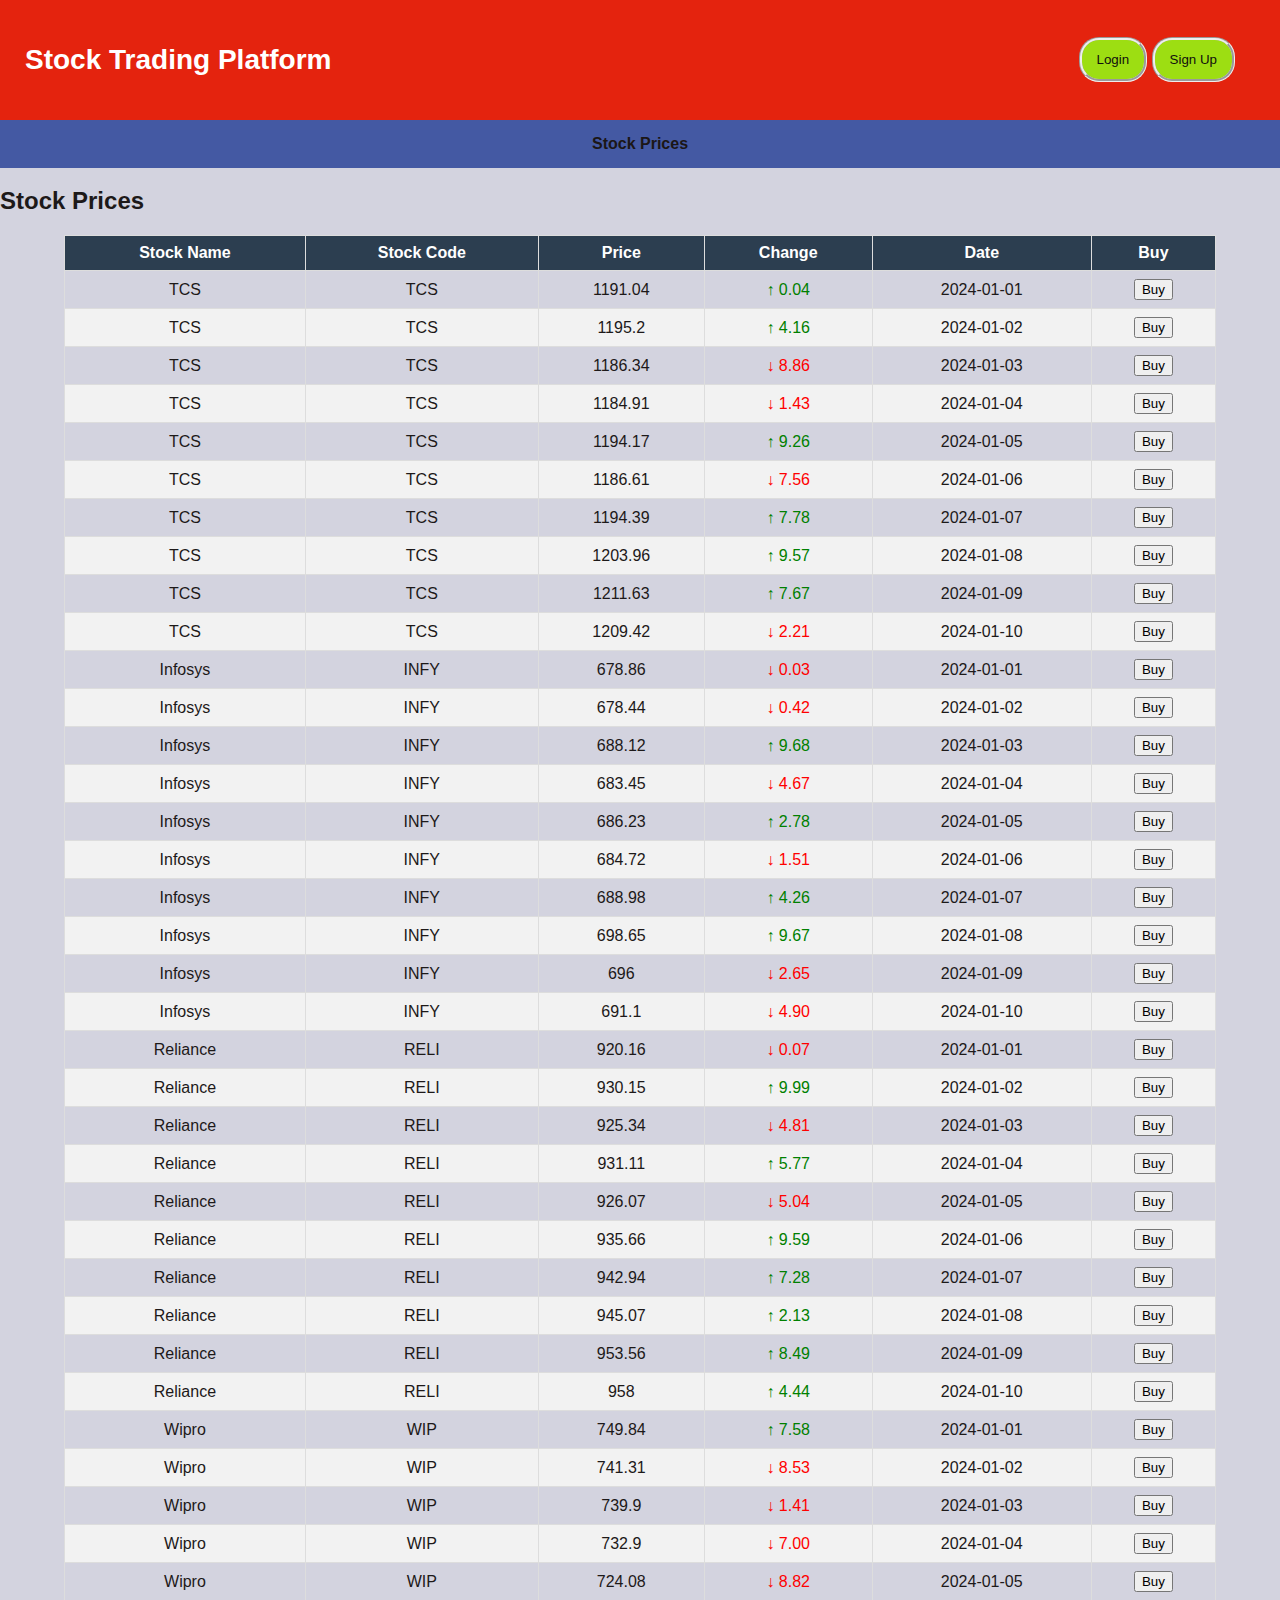
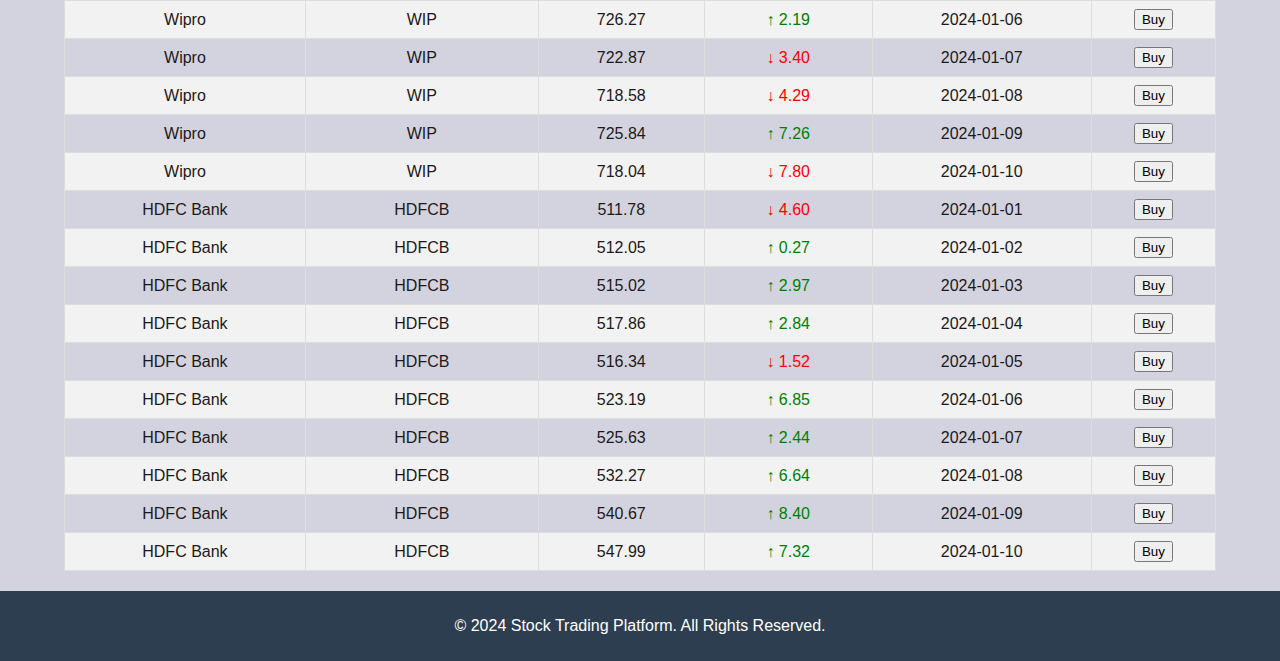
<file: stocks agile project.html>
<!DOCTYPE html>
<html lang="en">
<head>
    <meta charset="UTF-8">
    <meta name="viewport" content="width=device-width, initial-scale=1.0">
    <title>Stock Trading Platform</title>
    <style>
        /* General Styles */
        body {
            font-family: 'Arial', sans-serif;
            margin: 0;
            padding: 0;
            background-color: #d3d3df;
            color: #1d1919;
        }

        header {
            background-color: #e4230e;
            color: #fff;
            display: flex;
            justify-content: space-between;
            align-items: center;
            padding: 25px;
        }

        header h1 {
            margin: 1;
            font-size: 28px;
        }

        .auth-buttons {
            margin-right: 20px;
        }

        .auth-buttons button {
            background-color: #9dde12;
            color: rgb(17, 14, 14);
            border: groove;
            padding: 12px 15px;
            margin: 0 5;
            border-radius: 20px;
            cursor: pointer;
            transition: background 0.3s;
        }

        .auth-buttons button:hover {
            background-color: #75820e;
        }

        nav {
            background-color: #4459a3;
            display: flex;
            justify-content: center;
            padding: 15px 0;
        }

        nav a {
            color: #1b1616;
            text-decoration: tomato;
            margin: 0 15px;
            font-weight:bolder;
            transition: color 0.3s;
        }

        nav a:hover {
            color: #89bc1a;
        }

        .stock-table {
            width: 90%;
            margin: 20px auto;
            border-collapse: collapse;
            text-align: center;
        }

        .stock-table th, .stock-table td {
            border: 1px solid #ddd;
            padding: 8px;
        }

        .stock-table th {
            background-color: #2c3e50;
            color: white;
        }

        .stock-table tr:nth-child(even) {
            background-color: #f2f2f2;
        }

        .stock-table tr:hover {
            background-color: #ddd;
        }

        .arrow-up {
            color: green;
        }

        .arrow-down {
            color: red;
        }

        footer {
            background-color: #2c3e50;
            color: white;
            text-align: center;
            padding: 10px 0;
            margin-top: 20px;
        }

        /* Pop-Up Form */
        .form-container {
            display: none;
            position: fixed;
            top: 50%;
            left: 50%;
            transform: translate(-50%, -50%);
            background: white;
            border-radius: 10px;
            box-shadow: 0 4px 10px rgba(0, 0, 0, 0.3);
            padding: 20px;
            width: 300px;
            z-index: 1000;
        }

        .form-container h3 {
            margin: 0 0 15px 0;
            font-size: 20px;
            color: #2c3e50;
        }

        .form-container input, .form-container select, .form-container button {
            width: 100%;
            margin: 10px 0;
            padding: 10px;
            border: 1px solid #ddd;
            border-radius: 5px;
        }

        .form-container button {
            background-color: #1abc9c;
            color: white;
            cursor: pointer;
        }

        .form-container button:hover {
            background-color: #16a085;
        }

        .overlay {
            position: fixed;
            top: 0;
            left: 0;
            width: 100%;
            height: 100%;
            background: rgba(0, 0, 0, 0.5);
            z-index: 999;
            display: none;
        }
    </style>
</head>
<body>
    <header>
        <h1>Stock Trading Platform</h1>
        <div class="auth-buttons">
            <button onclick="showForm('login')">Login</button>
            <button onclick="showForm('signup')">Sign Up</button>
        </div>
    </header>

    <nav>
        <a href="#stocks">Stock Prices</a>
    </nav>

    <!-- Stock Prices Section -->
    <section id="stocks" class="container">
        <h2>Stock Prices</h2>
        <table class="stock-table">
            <thead>
                <tr>
                    <th>Stock Name</th>
                    <th>Stock Code</th>
                    <th>Price</th>
                    <th>Change</th>
                    <th>Date</th>
                    <th>Buy</th>
                </tr>
            </thead>
            <tbody id="stock-data">
                <!-- Data populated dynamically -->
            </tbody>
        </table>
    </section>

    <footer>
        <p>© 2024 Stock Trading Platform. All Rights Reserved.</p>
    </footer>

    <div class="overlay" id="overlay" onclick="hideForm()"></div>

    <div class="form-container" id="login-form">
        <h3>Login</h3>
        <input type="email" placeholder="Email" required>
        <input type="password" placeholder="Password" required>
        <button onclick="alert('Logged In!')">Login</button>
    </div>

    <div class="form-container" id="signup-form">
        <h3>Sign Up</h3>
        <input type="text" placeholder="Name" required>
        <input type="email" placeholder="Email" required>
        <input type="text" placeholder="Phone Number" required>
        <input type="password" placeholder="Create Password" required>
        <button onclick="alert('Signed Up!')">Sign Up</button>
    </div>

    <div class="form-container" id="buy-form">
        <h3>Buy Stocks</h3>
        <input type="text" placeholder="Name" required>
        <input type="text" placeholder="Aadhaar Number" required>
        <select required>
            <option value="" disabled selected>Payment Method</option>
            <option value="upi">UPI</option>
            <option value="card">Card</option>
        </select>
        <button onclick="alert('Stock Purchased!')">Buy</button>
    </div>

    <script>
        // Stock data simulation
        const stocks = [
            { name: "TCS", code: "TCS" },
            { name: "Infosys", code: "INFY" },
            { name: "Reliance", code: "RELI" },
            { name: "Wipro", code: "WIP" },
            { name: "HDFC Bank", code: "HDFCB" }
        ];

        const stockData = [];
        const generateStockData = () => {
            const startDate = new Date(2024, 0, 1);
            stocks.forEach(stock => {
                let previousPrice = Math.random() * 1000 + 500;
                for (let i = 0; i < 10; i++) {
                    const date = new Date(startDate);
                    date.setDate(date.getDate() + i);
                    const priceChange = (Math.random() * 20 - 10).toFixed(2);
                    const newPrice = Math.max(10, (previousPrice + parseFloat(priceChange)).toFixed(2));
                    const change = newPrice - previousPrice;
                    stockData.push({
                        ...stock,
                        price: newPrice,
                        change,
                        date: date.toISOString().split('T')[0]
                    });
                    previousPrice = newPrice;
                }
            });
        };

        generateStockData();

        const stockTable = document.getElementById('stock-data');
        stockData.forEach(({ name, code, price, change, date }) => {
            const row = `
                <tr>
                    <td>${name}</td>
                    <td>${code}</td>
                    <td>${price}</td>
                    <td>
                        <span class="${change > 0 ? 'arrow-up' : 'arrow-down'}">
                            ${change > 0 ? '↑' : '↓'} ${Math.abs(change).toFixed(2)}
                        </span>
                    </td>
                    <td>${date}</td>
                    <td><button onclick="showForm('buy')">Buy</button></td>
                </tr>
            `;
            stockTable.innerHTML += row;
        });

        function showForm(formId) {
            document.getElementById('overlay').style.display = 'block';
            document.getElementById(`${formId}-form`).style.display = 'block';
        }

        function hideForm() {
            document.getElementById('overlay').style.display = 'none';
            document.querySelectorAll('.form-container').forEach(form => form.style.display = 'none');
        }
    </script>
</body>
</html>
</file>
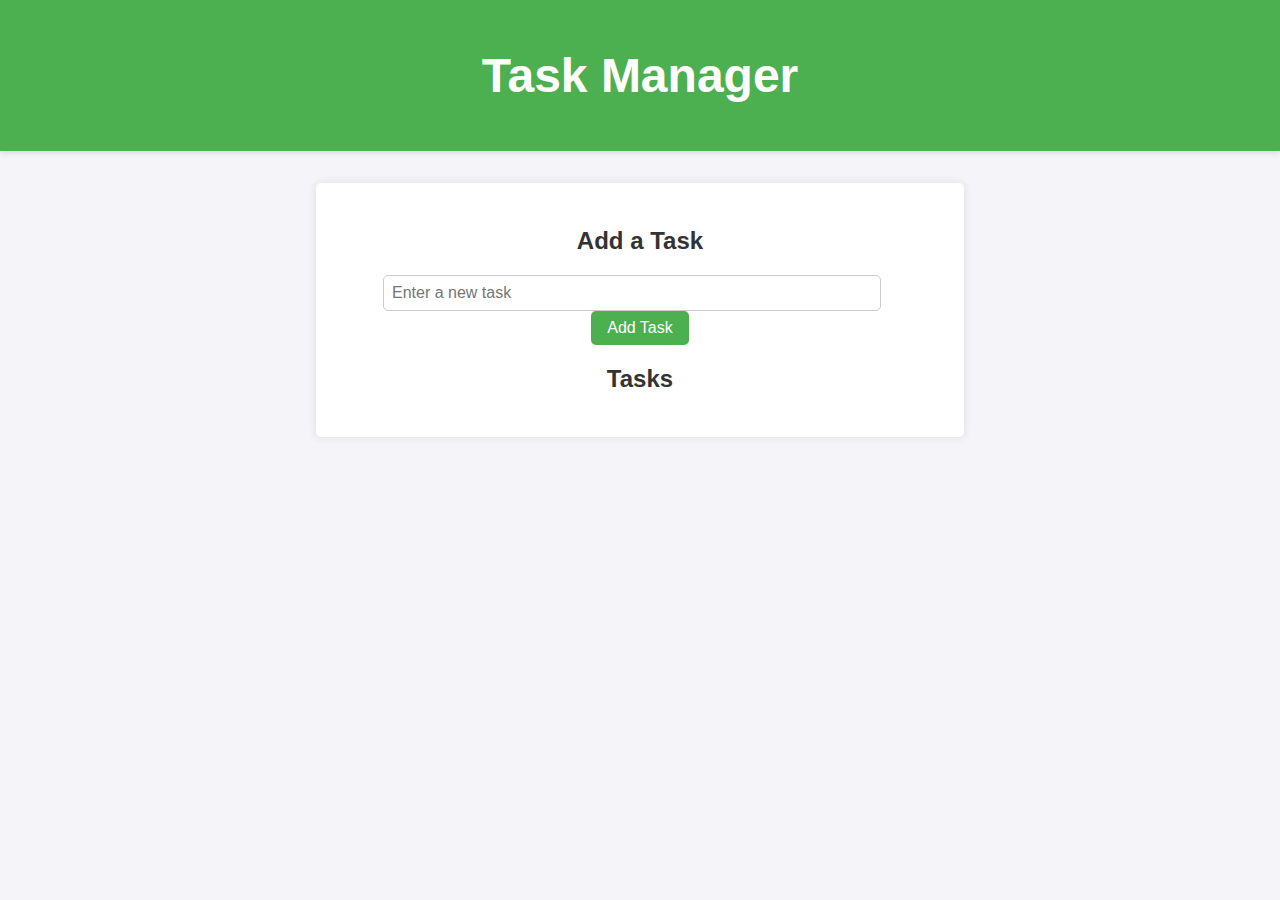
<file: task.html>
<!DOCTYPE html>
<html lang="en">
<head>
    <meta charset="UTF-8">
    <meta name="viewport" content="width=device-width, initial-scale=1.0">
    <title>Task Manager</title>
    <link rel="stylesheet" href="style1.css">
    <style>
        body {
            font-family: Arial, sans-serif;
            margin: 0;
            padding: 0;
            background-color: #f4f4f9;
        }
        header {
            background-color: #4CAF50;
            color: white;
            padding: 1rem;
            text-align: center;
        }
        .container {
            max-width: 600px;
            margin: 2rem auto;
            background: white;
            padding: 1.5rem;
            border-radius: 5px;
            box-shadow: 0 0 10px rgba(0, 0, 0, 0.1);
        }
        input[type="text"] {
            width: 80%;
            padding: 0.5rem;
            margin-right: 1rem;
            border: 1px solid #ccc;
            border-radius: 5px;
        }
        button {
            padding: 0.5rem 1rem;
            background-color: #4CAF50;
            color: white;
            border: none;
            border-radius: 5px;
            cursor: pointer;
        }
        button:hover {
            background-color: #45a049;
        }
        ul {
            list-style-type: none;
            padding: 0;
        }
        li {
            display: flex;
            justify-content: space-between;
            padding: 0.5rem;
            margin-bottom: 0.5rem;
            background: #f9f9f9;
            border: 1px solid #ddd;
            border-radius: 5px;
        }
        li .remove-btn {
            color: red;
            cursor: pointer;
        }
    </style>
</head>
<body>
    <header>
        <h1>Task Manager</h1>
    </header>
    <div class="container">
        <h2>Add a Task</h2>
        <input type="text" id="taskInput" placeholder="Enter a new task">
        <button onclick="addTask()">Add Task</button>
        <h2>Tasks</h2>
        <ul id="taskList"></ul>
    </div>

    <script>
        function addTask() {
            const taskInput = document.getElementById('taskInput');
            const taskList = document.getElementById('taskList');
            
            if (taskInput.value.trim() === '') {
                alert('Please enter a task.');
                return;
            }
            
            // Create a new task element
            const li = document.createElement('li');
            li.textContent = taskInput.value;

            // Create a remove button
            const removeBtn = document.createElement('span');
            removeBtn.textContent = '✖';
            removeBtn.classList.add('remove-btn');
            removeBtn.onclick = () => taskList.removeChild(li);

            // Append elements
            li.appendChild(removeBtn);
            taskList.appendChild(li);

            // Clear the input field
            taskInput.value = '';
        }
    </script>
</body>
</html>
</file>
<file: style1.css>
/* General Styles */
body {
    font-family: Arial, sans-serif;
    margin: 0;
    padding: 0;
    background-color: #f4f4f9;
    color: #333;
}

/* Header */
header {
    background-color: #4CAF50;
    color: white;
    padding: 1rem;
    text-align: center;
    font-size: 1.5rem;
    font-weight: bold;
    box-shadow: 0 2px 5px rgba(0, 0, 0, 0.1);
}

/* Main Container */
.container {
    max-width: 600px;
    margin: 2rem auto;
    background: white;
    padding: 1.5rem;
    border-radius: 8px;
    box-shadow: 0 2px 10px rgba(0, 0, 0, 0.1);
    text-align: center;
}

/* Input Field */
input[type="text"] {
    width: 75%;
    padding: 0.5rem;
    margin-right: 1rem;
    border: 1px solid #ccc;
    border-radius: 5px;
    font-size: 1rem;
}

/* Buttons */
button {
    padding: 0.5rem 1rem;
    background-color: #4CAF50;
    color: white;
    border: none;
    border-radius: 5px;
    cursor: pointer;
    font-size: 1rem;
}

button:hover {
    background-color: #45a049;
}

/* Task List */
ul {
    list-style-type: none;
    padding: 0;
    margin-top: 1rem;
}

li {
    display: flex;
    justify-content: space-between;
    align-items: center;
    padding: 0.5rem 1rem;
    margin-bottom: 0.5rem;
    background: #f9f9f9;
    border: 1px solid #ddd;
    border-radius: 5px;
    transition: all 0.3s ease;
}

/* Task Hover Effect */
li:hover {
    background: #e8f5e9;
}

/* Completed Tasks */
li.completed {
    text-decoration: line-through;
    color: gray;
}

/* Remove Button */
li .remove-btn {
    color: red;
    font-size: 1.2rem;
    cursor: pointer;
}

li .remove-btn:hover {
    color: darkred;
}

/* Footer (Optional) */
footer {
    text-align: center;
    margin-top: 2rem;
    padding: 1rem;
    background-color: #4CAF50;
    color: white;
    font-size: 0.9rem;
}
</file>
